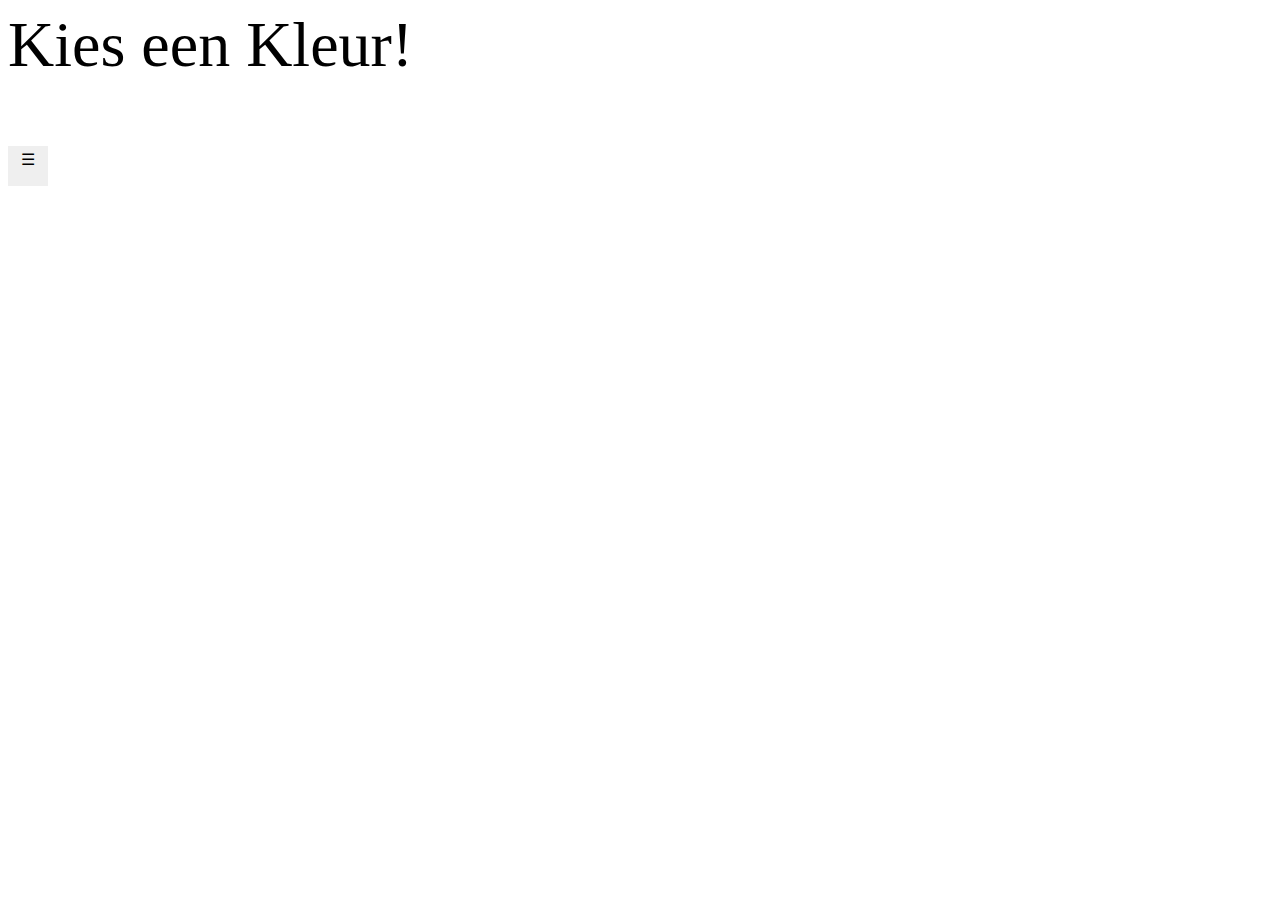
<file: Week1Eind/index.html>
<html>
<head>
    <link rel="stylesheet" href="oefen.css">
    <title>Week1 Eindopdracht</title>
</head>
<body id="body">

    <p id="tekst">Kies een Kleur!</p>

<div class="dropdown">
  <button class="dropbtn"><div class="icon">&#9776</div></button>
  <div class="dropdown-content">
    <a href="#">
        <div class="menuslide">
            <ul id="dropdowncontent"> 
                <li id="menu"><button id="witknop" type="button">Menu</button></li>
                <li id="menurood"><button id="roodknop" type="button">rood</button></li>
                <li id="menublauw"><button id='blauwknop' type="button">Blauw</button></li>
                <li id="menugroen"><button id='groenknop' type="button">Groen</button></li> 
                <li id="menugeel"><button id='geelknop' type="button">Geel</button></li> 
                <li id="menupaars"><button id='paarsknop' type="button">Paars</button></li>
            </ul>  
            </div>
    </a>
    
  </div>
</div>
<script src='oefen.js'></script>
</body>

</html>
</file>
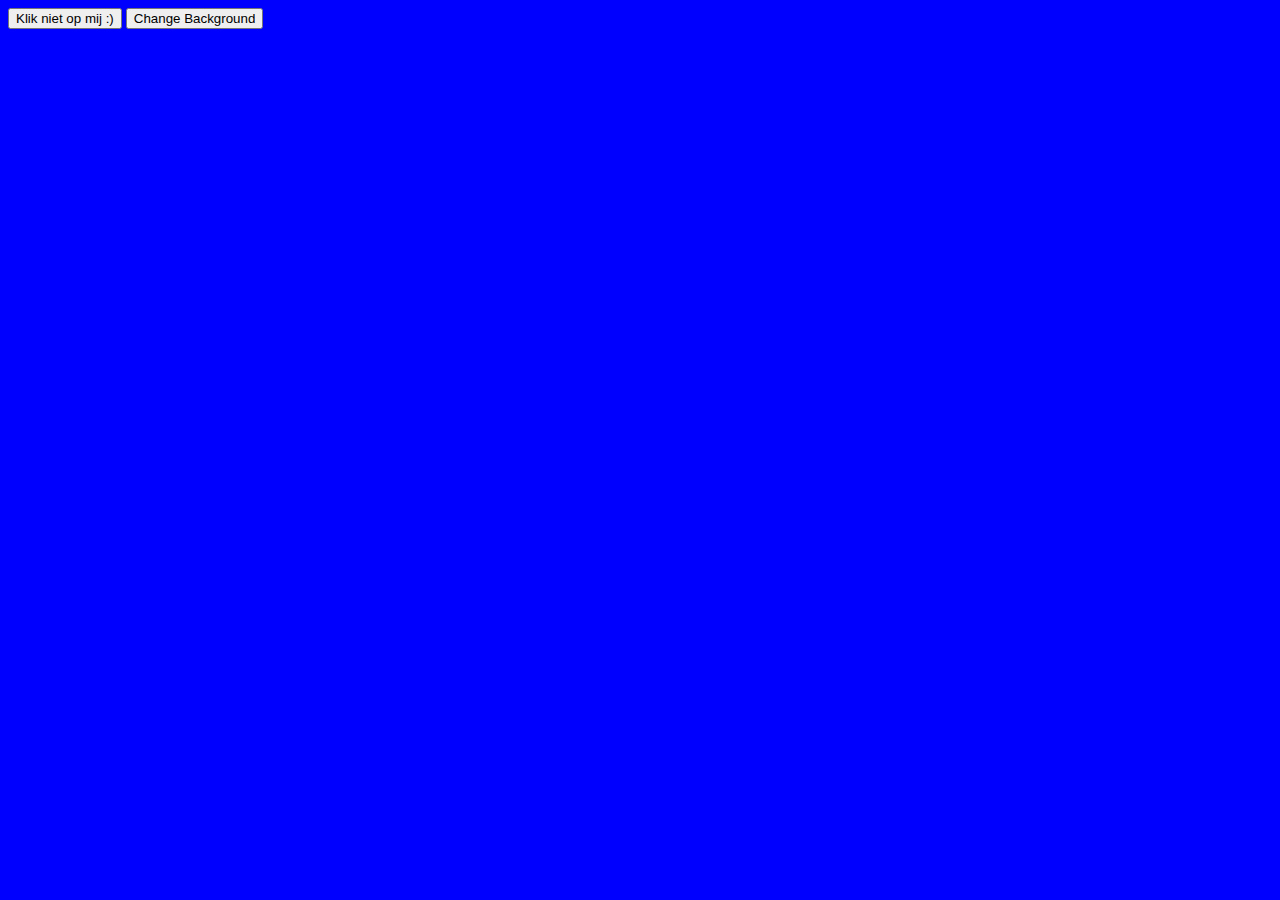
<file: WincAcademy/W1D4-2/index.html>
<!DOCTYPE html>
<html>
<head>
    <title>Opdracht 2 Dag 4</title>
    <script defer src="script.js"></script>
    <link rel="stylesheet" href="style.css">
</head>

<body class="blue-background">
    <button id="mybutton" type="button" >Klik niet op mij :)</button>

    <button id='knoprood' type="button" >Change Background</button>

</body>
</html>
</file>
<file: Week1Eind/oefen.css>
/* Menu en hover */
.dropbtn {
    width: 40px;
    height: 40px;
    color: white;
    padding: 16px;
    font-size: 16px;
    border: none;
  }
  
  /*
  menu inklikken
  */

.dropdown {
    position: relative;
    display: inline-block;
    
  }
 .dropdown-content-2{
    display: none;
 } 

.dropdown-content {
    display: none;
    position: absolute;
    background-color: #f1f1f1;
    min-width: 160px;
    z-index: 1;
   
  }
  
.dropdown-content a {
    color: black;
    padding: 12px 16px;
    text-decoration: none;
    display: block;
  }
  
.dropdown-content a {background-color: black;}
  
.dropdown:hover .dropdown-content {display: block;}
  
.dropdown:hover .dropbtn {background-color: grey;}

/* In menu ul en li (button) */

#dropdowncontent{
    list-style-type:none;
    margin: 1;
    padding: 0;
    overflow: hidden;
    background-color: white;
}

li{
    display: inline;
    float: left;
    display: block;
    color: white;
    text-align: center;
    padding: 14px 16px;
    text-decoration: none;
    font-family: 'Courier New', Courier, monospace;
}

#menu:hover{
    background-color: lightslategray;
}

#menurood:hover{
    background-color: darkred;
}

#menublauw:hover{
    background-color: darkblue;
}

#menugroen:hover{
    background-color: darkgreen;
}

#menugeel:hover{
    background-color: rgb(163, 163, 44);
}

#menupaars:hover{
    background-color: rgb(104, 10, 104);
}

li{
    color: white;
}

.icon{
    margin: -200%;
    color: black;
    
}

/* knoppen kleuren */
#witknop{
    background-color: white;
}

#roodknop{
    background-color: red;
    color: white;
}

#blauwknop{
    background-color: blue;
    color: white;
}

#groenknop{
    background-color: green;
    color: white;
}

#geelknop{
    background-color: yellow;
}

#paarsknop{
    background-color: purple;
    color: white;
    
}

/* Achtergrondkleur li*/
#menu{
    background-color: white;
    width: 200px;
    
}

#menurood{
    background-color: red;
    width: 200px;
}

#menublauw{
    background-color: blue;
    width: 200px;
}

#menugroen{
    background-color: green;
    width: 200px;
}

#menugeel{
    background-color: yellow;
    width: 200px;
}

#menupaars{
    background-color: purple;
    width: 200px;
}

/* achtergronden pagina */

/* .achtergrondwit{
    background-color: white;
} */

.achtergrondwit{
    background-color: white;
}

.achtergrondrood{
    background-color: red;
}

.achtergrondblauw{
    background-color: blue;
}

.achtergrondgroen{
    background-color: green;
}

.achtergrondgeel{
    background-color: yellow;
}

.achtergrondpaars{
    background-color: purple;
}


/* .dropdown-content-hidden {
    display: none;
    position: absolute;
    background-color: #f1f1f1;
    min-width: 160px;
    visibility: hidden;
    z-index: 1;
  } */

  p{
      font-size: 4em;
      font-family: fantasy;
  }
</file>
<file: WincAcademy/W1D4-2/style.css>
.blue-background{
    background-color: blue;
}
.red-background{
    background-color: red;
}
</file>
